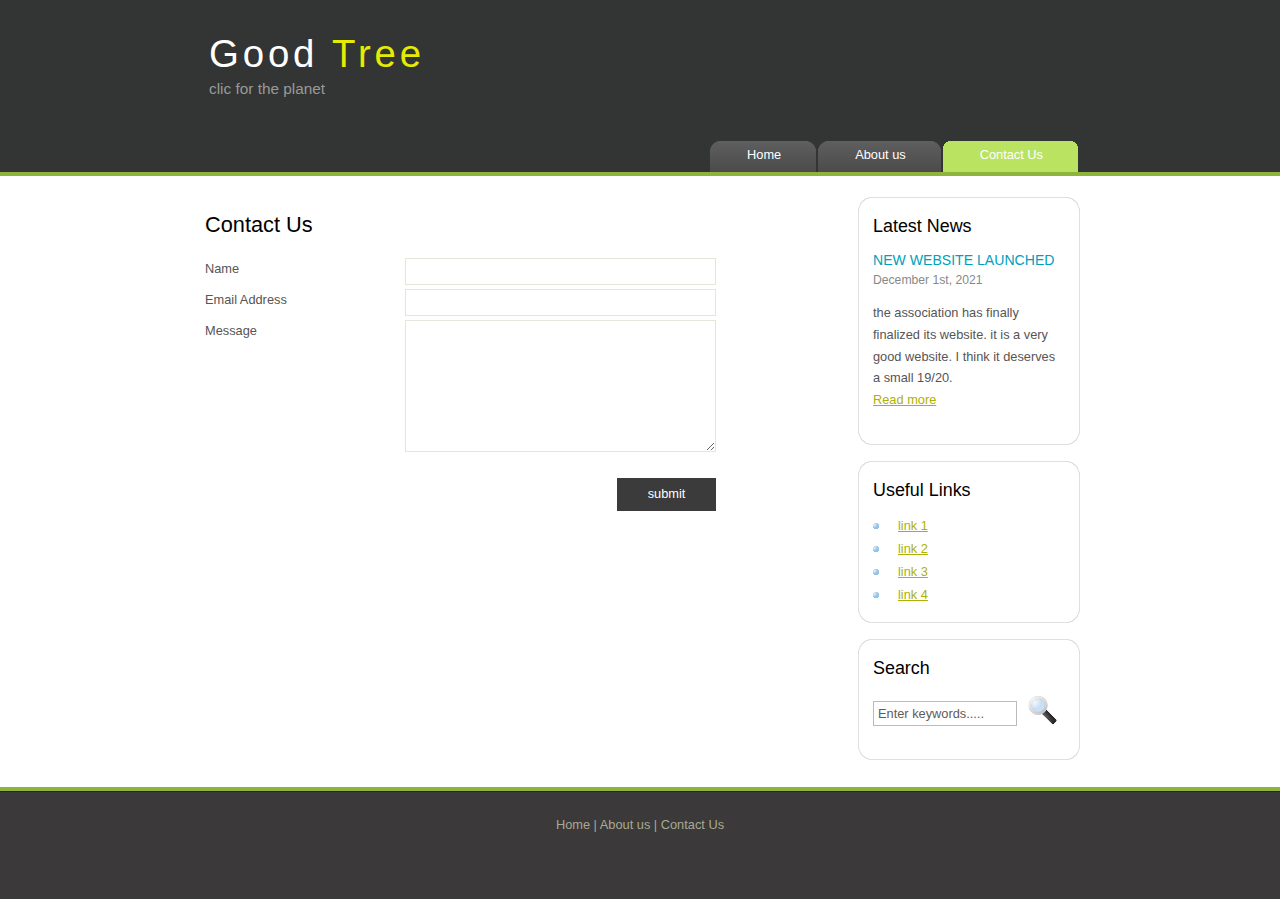
<file: contact.html>
<!DOCTYPE HTML>
<html>

<head>
  <title>site - contact us</title>
  <meta name="description" content="association good tree website" />
  <meta name="keywords" content="good tree, clicker" />
  <meta http-equiv="content-type" content="text/html; charset=windows-1252" />
  <link rel="stylesheet" type="text/css" href="style/style.css" />
</head>

<body>
  <div id="main">
    <div id="header">
      <div id="logo">
        <div id="logo_text">
          <h1><a href="index.html">Good <span class="logo_colour">Tree</span></a></h1>
          <h2>clic for the planet</h2>
        </div>
      </div>
      <div id="menubar">
        <ul id="menu">
          <li><a href="index.html">Home</a></li>
          <li><a href="page.html">About us</a></li>
          <li class="selected"><a href="contact.html">Contact Us</a></li>
        </ul>
      </div>
    </div>
    <div id="content_header"></div>
    <div id="site_content">
      <div id="sidebar_container">
        <div class="sidebar">
          <div class="sidebar_top"></div>
          <div class="sidebar_item">
            <h3>Latest News</h3>
            <h4>New Website Launched</h4>
            <h5>December 1st, 2021</h5>
            <p>the association has finally finalized its website. it is a very good website. I think it deserves a small 19/20.<br /><a href="#">Read more</a></p>
          </div>
          <div class="sidebar_base"></div>
        </div>
        <div class="sidebar">
          <div class="sidebar_top"></div>
          <div class="sidebar_item">
            <h3>Useful Links</h3>
            <ul>
              <li><a href="#">link 1</a></li>
              <li><a href="#">link 2</a></li>
              <li><a href="#">link 3</a></li>
              <li><a href="#">link 4</a></li>
            </ul>
          </div>
          <div class="sidebar_base"></div>
        </div>
        <div class="sidebar">
          <div class="sidebar_top"></div>
          <div class="sidebar_item">
            <h3>Search</h3>
            <form method="post" action="#" id="search_form">
              <p>
                <input class="search" type="text" name="search_field" value="Enter keywords....." />
                <input name="search" type="image" style="border: 0; margin: 0 0 -9px 5px;" src="style/search.png" alt="Search" title="Search" />
              </p>
            </form>
          </div>
          <div class="sidebar_base"></div>
        </div>
      </div>
      <div id="content">
        <h1>Contact Us</h1>      
          <div class="form_settings">
            <p><span>Name</span><input class="contact" type="text" name="your_name" value="" /></p>
            <p><span>Email Address</span><input class="contact" type="text" name="your_email" value="" /></p>
            <p><span>Message</span><textarea class="contact textarea" rows="8" cols="50" name="your_enquiry"></textarea></p>
            <p style="padding-top: 15px"><span>&nbsp;</span><input class="submit" type="submit" name="contact_submitted" value="submit" /></p>
          </div>       
        <p><br />
      </div>
    </div>
    <div id="content_footer"></div>
    <div id="footer">
      <p><a href="index.html">Home</a> | <a href="page.html">About us</a> | <a href="contact.html">Contact Us</a></p>
    </div>
  </div>
</body>
</html>
</file>
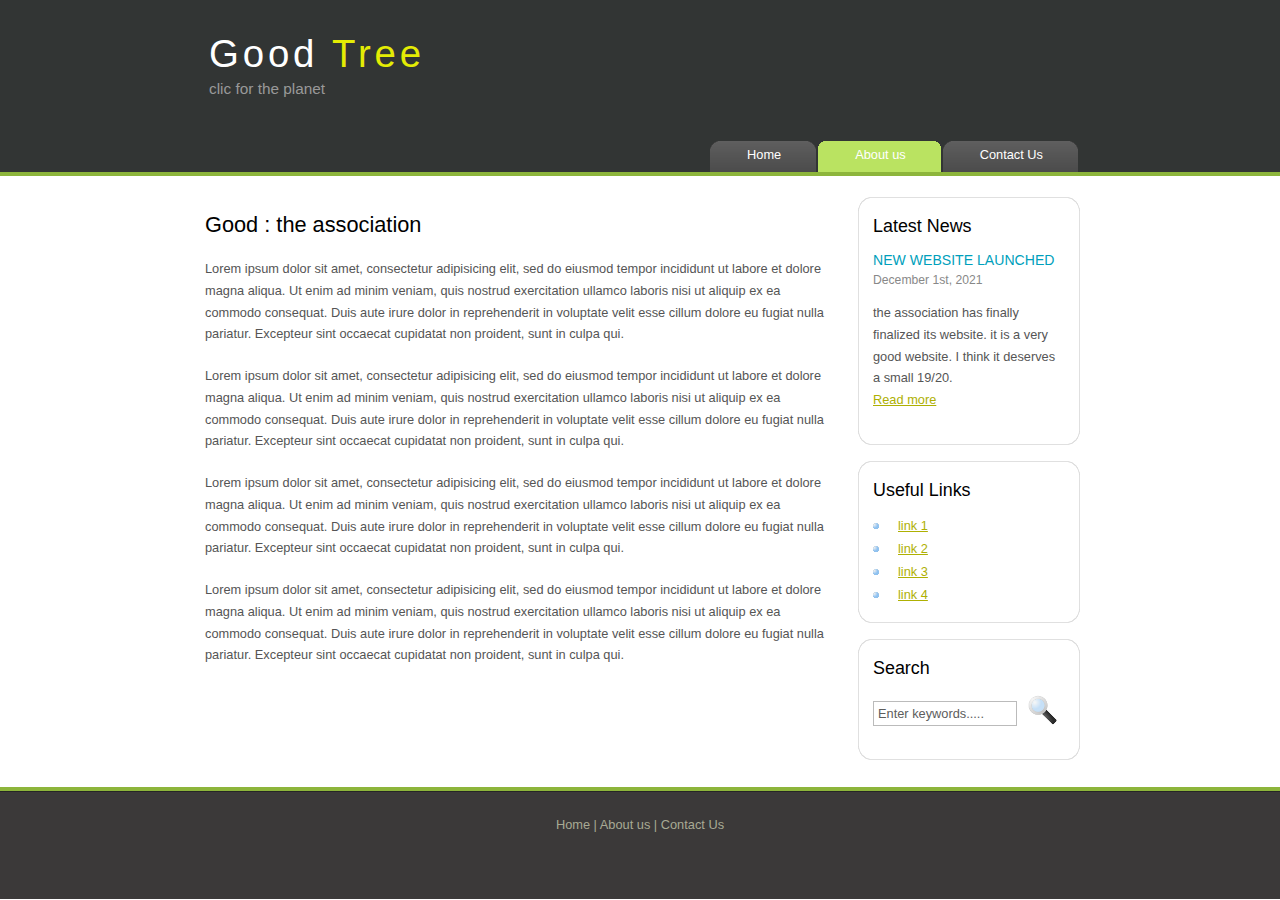
<file: page.html>
<!DOCTYPE HTML>
<html>

<head>
  <title>site - a page</title>
  <meta name="description" content="association good tree website" />
  <meta name="keywords" content="good tree, clicker" />
  <meta http-equiv="content-type" content="text/html; charset=windows-1252" />
  <link rel="stylesheet" type="text/css" href="style/style.css" />
</head>

<body>
  <div id="main">
    <div id="header">
      <div id="logo">
        <div id="logo_text">
          <h1><a href="index.html">Good <span class="logo_colour">Tree</span></a></h1>
          <h2>clic for the planet</h2>
        </div>
      </div>
      <div id="menubar">
        <ul id="menu">
          <li><a href="index.html">Home</a></li>
          <li class="selected"><a href="page.html">About us</a></li>
          <li><a href="contact.html">Contact Us</a></li>
        </ul>
      </div>
    </div>
    <div id="content_header"></div>
    <div id="site_content">
      <div id="sidebar_container">
        <div class="sidebar">
          <div class="sidebar_top"></div>
          <div class="sidebar_item">
            <h3>Latest News</h3>
            <h4>New Website Launched</h4>
            <h5>December 1st, 2021</h5>
            <p>the association has finally finalized its website. it is a very good website. I think it deserves a small 19/20.<br /><a href="#">Read more</a></p>
          </div>
          <div class="sidebar_base"></div>
        </div>
        <div class="sidebar">
          <div class="sidebar_top"></div>
          <div class="sidebar_item">
            <h3>Useful Links</h3>
            <ul>
              <li><a href="#">link 1</a></li>
              <li><a href="#">link 2</a></li>
              <li><a href="#">link 3</a></li>
              <li><a href="#">link 4</a></li>
            </ul>
          </div>
          <div class="sidebar_base"></div>
        </div>
        <div class="sidebar">
          <div class="sidebar_top"></div>
          <div class="sidebar_item">
            <h3>Search</h3>
            <form method="post" action="#" id="search_form">
              <p>
                <input class="search" type="text" name="search_field" value="Enter keywords....." />
                <input name="search" type="image" style="border: 0; margin: 0 0 -9px 5px;" src="style/search.png" alt="Search" title="Search" />
              </p>
            </form>
          </div>
          <div class="sidebar_base"></div>
        </div>
      </div>
      <div id="content">
        <h1>Good : the association</h1>
        <p>Lorem ipsum dolor sit amet, consectetur adipisicing elit, sed do eiusmod tempor incididunt ut labore et dolore magna aliqua. Ut enim ad minim veniam, quis nostrud exercitation ullamco laboris nisi ut aliquip ex ea commodo consequat. Duis aute irure dolor in reprehenderit in voluptate velit esse cillum dolore eu fugiat nulla pariatur. Excepteur sint occaecat cupidatat non proident, sunt in culpa qui.</p>
        <p>Lorem ipsum dolor sit amet, consectetur adipisicing elit, sed do eiusmod tempor incididunt ut labore et dolore magna aliqua. Ut enim ad minim veniam, quis nostrud exercitation ullamco laboris nisi ut aliquip ex ea commodo consequat. Duis aute irure dolor in reprehenderit in voluptate velit esse cillum dolore eu fugiat nulla pariatur. Excepteur sint occaecat cupidatat non proident, sunt in culpa qui.</p>
        <p>Lorem ipsum dolor sit amet, consectetur adipisicing elit, sed do eiusmod tempor incididunt ut labore et dolore magna aliqua. Ut enim ad minim veniam, quis nostrud exercitation ullamco laboris nisi ut aliquip ex ea commodo consequat. Duis aute irure dolor in reprehenderit in voluptate velit esse cillum dolore eu fugiat nulla pariatur. Excepteur sint occaecat cupidatat non proident, sunt in culpa qui.</p>
        <p>Lorem ipsum dolor sit amet, consectetur adipisicing elit, sed do eiusmod tempor incididunt ut labore et dolore magna aliqua. Ut enim ad minim veniam, quis nostrud exercitation ullamco laboris nisi ut aliquip ex ea commodo consequat. Duis aute irure dolor in reprehenderit in voluptate velit esse cillum dolore eu fugiat nulla pariatur. Excepteur sint occaecat cupidatat non proident, sunt in culpa qui.</p>
      </div>
    </div>
    <div id="content_footer"></div>
    <div id="footer">
      <p><a href="index.html">Home</a> | <a href="page.html">About us</a> | <a href="contact.html">Contact Us</a></p>
    </div>
  </div>
</body>
</html>
</file>
<file: style/style.css>
html
{ height: 100%;}

*
{ margin: 0;
  padding: 0;}

body
{ font: normal .80em 'trebuchet ms', arial, sans-serif;
  background: #FFF;
  color: #555;}

p
{ padding: 0 0 20px 0;
  line-height: 1.7em;}

img
{ border: 0;}

h1, h2, h3, h4, h5, h6 
{ color: #362C20;
  letter-spacing: 0em;
  padding: 0 0 5px 0;}

h1, h2, h3
{ font: normal 170% 'century gothic', arial;
  margin: 0 0 15px 0;
  padding: 15px 0 5px 0;
  color: #000;}

h2
{ font-size: 160%;
  padding: 9px 0 5px 0;
  color: #009FBC;}

h3
{ font-size: 140%;
  padding: 5px 0 0 0;}

h4, h6
{ color: #009FBC;
  padding: 0 0 5px 0;
  font: normal 110% arial;
  text-transform: uppercase;}

h5, h6
{ color: #888;
  font: normal 95% arial;
  letter-spacing: normal;
  padding: 0 0 15px 0;}

a, a:hover
{ outline: none;
  text-decoration: underline;
  color: #AEB002;}

a:hover
{ text-decoration: none;}

blockquote
{ margin: 20px 0; 
  padding: 10px 20px 0 20px;
  border: 1px solid #E5E5DB;
  background: #FFF;}

ul
{ margin: 2px 0 22px 17px;}

ul li
{ list-style-type: circle;
  margin: 0 0 6px 0; 
  padding: 0 0 4px 5px;
  line-height: 1.5em;}

ol
{ margin: 8px 0 22px 20px;}

ol li
{ margin: 0 0 11px 0;}

.left
{ float: left;
  width: auto;
  margin-right: 10px;}

.right
{ float: right; 
  width: auto;
  margin-left: 10px;}

.center
{ display: block;
  text-align: center;
  margin: 20px auto;}

#main, #logo, #menubar, #site_content, #footer
{ margin-left: auto; 
  margin-right: auto;}

#header
{ background: #323534 url(back.png) repeat-x;
  height: 177px;}
  
#banner
{  background: transparent url(banner.jpg) no-repeat;
  width: 860px;
  height: 180px;
  margin-bottom: 20px;
  border: 10px solid #DDD;}

#logo
{ width: 880px;
  position: relative;
  height: 140px;
  background: transparent;}

#logo #logo_text 
{ position: absolute; 
  top: 10px;
  left: 0;}

#logo h1, #logo h2
{ font: normal 300% 'century gothic', arial, sans-serif;
  border-bottom: 0;
  text-transform: none;
  margin: 0 0 0 9px;}

#logo_text h1, #logo_text h1 a, #logo_text h1 a:hover 
{ padding: 22px 0 0 0;
  color: #FFF;
  letter-spacing: 0.1em;
  text-decoration: none;}

#logo_text h1 a .logo_colour
{ color: #E4EC04;}

#logo_text a:hover .logo_colour
{ color: #FFF;}

#logo_text h2
{ font-size: 120%;
  padding: 4px 0 0 0;
  color: #999;}

#menubar
{ width: 880px;
  height: 46px;} 

ul#menu
{ float: right;
  margin: 0;}

ul#menu li
{ float: left;
  padding: 0 0 0 9px;
  list-style: none;
  margin: 1px 2px 0 0;
  background: #5A5A5A url(tab.png) no-repeat 0 0;}

ul#menu li a
{ font: normal 100% 'trebuchet ms', sans-serif;
  display: block; 
  float: left; 
  height: 20px;
  padding: 6px 35px 5px 28px;
  text-align: center;
  color: #FFF;
  text-decoration: none;
  background: #5A5A5A url(tab.png) no-repeat 100% 0;} 

ul#menu li.selected a
{ height: 20px;
  padding: 6px 35px 5px 28px;}

ul#menu li.selected
{ margin: 1px 2px 0 0;
  background: #00C6F0 url(tab_selected.png) no-repeat 0 0;}

ul#menu li.selected a, ul#menu li.selected a:hover
{ background: #00C6F0 url(tab_selected.png) no-repeat 100% 0;
  color: #FFF;}

ul#menu li a:hover
{ color: #E4EC04;}

#site_content
{ width: 880px;
  overflow: hidden;
  margin: 20px auto 0 auto;
  padding: 0 0 10px 0;} 

#sidebar_container
{ float: right;
  width: 224px;}

.sidebar_top
{ width: 222px;
  height: 14px;
  background: transparent url(side_top.png) no-repeat;}

.sidebar_base
{ width: 222px;
  height: 14px;
  background: url(side_base.png) no-repeat;}

.sidebar
{ float: right;
  width: 222px;
  padding: 0;
  margin: 0 0 16px 0;}

.sidebar_item
{ background: url(side_back.png) repeat-y;
  padding: 0 15px;
  width: 192px;}

.sidebar li a.selected
{ color: #444;} 

.sidebar ul
{ margin: 0;} 

#content
{ text-align: left;
  width: 620px;
  padding: 0 0 0 5px;
  float: left;}
  
#content ul
{ margin: 2px 0 22px 0px;}

#content ul li, .sidebar ul li
{ list-style-type: none;
  background: url(bullet.png) no-repeat;
  margin: 0 0 0 0; 
  padding: 0 0 4px 25px;
  line-height: 1.5em;}

#footer
{ width: 100%;
  font-family: 'trebuchet ms', sans-serif;
  font-size: 100%;
  height: 80px;
  padding: 28px 0 5px 0;
  text-align: center; 
  background: #3B3939 url(footer.png) repeat-x;
  color: #A8AA94;}

#footer p
{ line-height: 1.7em;
  padding: 0 0 10px 0;}

#footer a
{ color: #A8AA94;
  text-decoration: none;}

#footer a:hover
{ color: #FFF;
  text-decoration: none;}

.search
{ color: #5D5D5D; 
  border: 1px solid #BBB; 
  width: 134px; 
  padding: 4px; 
  font: 100% arial, sans-serif;}

.form_settings
{ margin: 15px 0 0 0;}

.form_settings p
{ padding: 0 0 4px 0;}

.form_settings span
{ float: left; 
  width: 200px; 
  text-align: left;}
  
.form_settings input, .form_settings textarea
{ padding: 5px; 
  width: 299px; 
  font: 100% arial; 
  border: 1px solid #E5E5DB; 
  background: #FFF; 
  color: #47433F;}
  
.form_settings .submit
{ font: 100% arial; 
  border: 0; 
  width: 99px; 
  margin: 0 0 0 212px; 
  height: 33px;
  padding: 2px 0 3px 0;
  cursor: pointer; 
  background: #3B3B3B; 
  color: #FFF;}

.form_settings textarea, .form_settings select
{ font: 100% arial; 
  width: 299px;}

.form_settings select
{ width: 310px;}

.form_settings .checkbox
{ margin: 4px 0; 
  padding: 0; 
  width: 14px;
  border: 0;
  background: none;}

.separator
{ width: 100%;
  height: 0;
  border-top: 1px solid #D9D5CF;
  border-bottom: 1px solid #FFF;
  margin: 0 0 20px 0;}
  
table
{ margin: 10px 0 30px 0;}

table tr th, table tr td
{ background: #3B3B3B;
  color: #FFF;
  padding: 7px 4px;
  text-align: left;}
  
table tr td
{ background: #E5E5DB;
  color: #47433F;
  border-top: 1px solid #FFF;}
  
img {
  margin-left: 380px;
  margin-right: 0px;
  width: 50%;
  height:50%;
}
                                       

#numbers {
    margin: auto;
    text-align:center;
    padding-top: 20px;
    margin-bottom: 20px;
    font-size: 30px;
    border:5px solid;
    border-radius:10px;
    background-color:white;
    width:200px;
    height:60px;    
}
</file>
